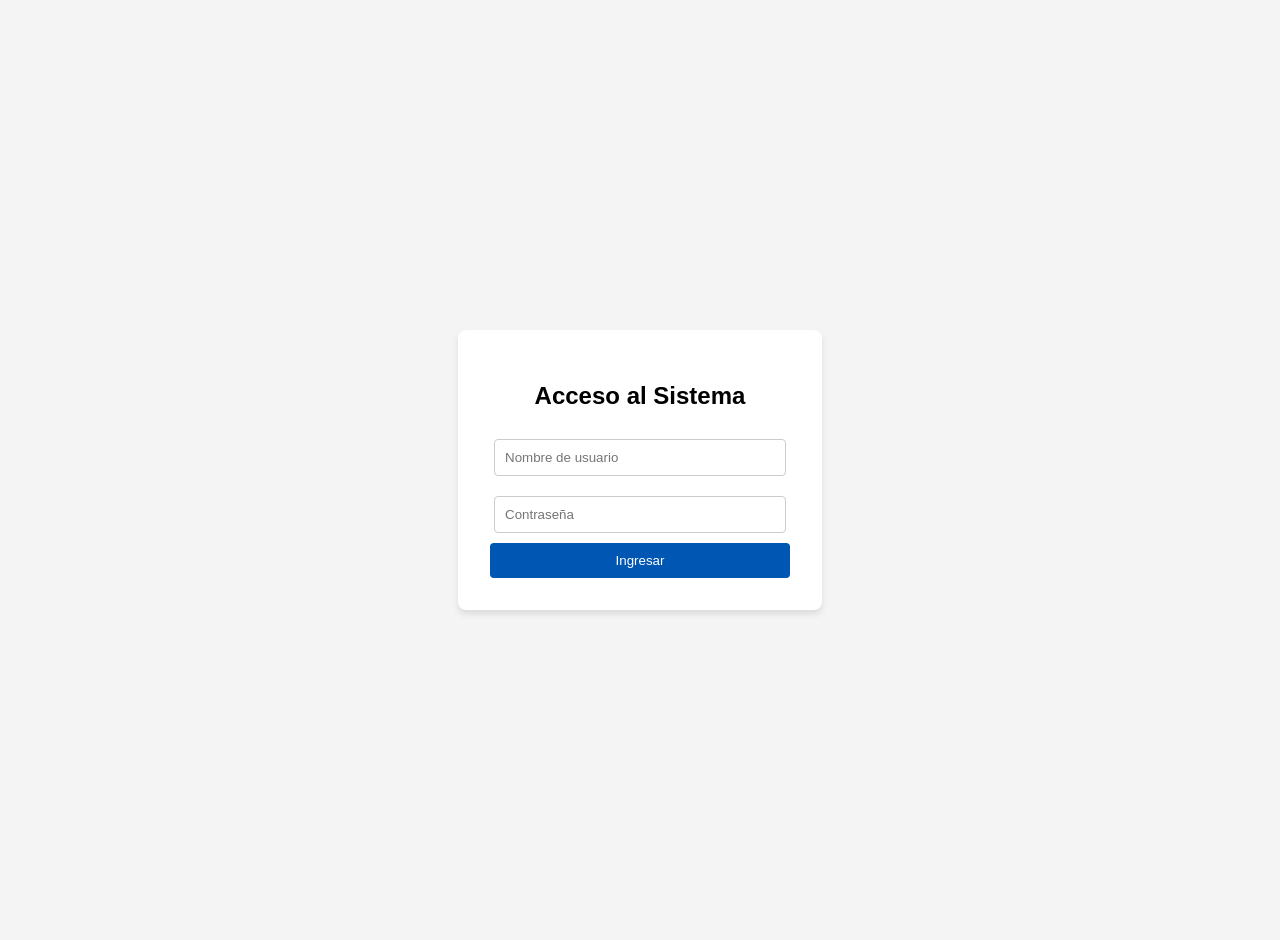
<file: frontend/index.html>
<!DOCTYPE html>
<html lang="es">
<head>
    <meta charset="UTF-8">
    <meta name="viewport" content="width=device-width, initial-scale=1.0">
    <title>Login - Sistema de Proyectores</title>
    
    <link rel="stylesheet" href="css/estilos.css">
</head>
<body class="body-login">

    <div class="login-container">
        <h2>Acceso al Sistema</h2>
        <form id="formulario-login">
            <input type="text" id="username" placeholder="Nombre de usuario" required>
            <input type="password" id="password" placeholder="Contraseña" required>
            <button type="submit" class="btn-login">Ingresar</button>
            <p id="mensaje-error">Usuario o contraseña incorrectos.</p>
        </form>
    </div>

    <script src="js/login.js"></script>
</body>
</html>
</file>
<file: frontend/css/estilos.css>
/* --- ESTILOS GENERALES --- */
body { 
    font-family: Arial, sans-serif; 
    background-color: #f4f4f4; 
    margin: 0; 
    padding: 20px; 
}

/* --- ESTILOS ESPECÍFICOS DEL LOGIN --- */
.body-login {
    display: flex; 
    justify-content: center; 
    align-items: center; 
    height: 100vh;
}

.login-container { 
    background: white; 
    padding: 2rem; 
    border-radius: 8px; 
    box-shadow: 0 4px 6px rgba(0,0,0,0.1); 
    width: 300px; 
    text-align: center; 
}

.login-container input { 
    width: 90%; 
    padding: 10px; 
    margin: 10px 0; 
    border: 1px solid #ccc; 
    border-radius: 4px; 
}

.btn-login { 
    width: 100%; 
    padding: 10px; 
    background: #0056b3; 
    color: white; 
    border: none; 
    border-radius: 4px; 
    cursor: pointer; 
}

.btn-login:hover { background: #004494; }

#mensaje-error { 
    color: red; 
    font-size: 0.9em; 
    margin-top: 10px; 
    display: none; 
}

/* --- ESTILOS DE LA CASETA --- */
.header { 
    display: flex; 
    justify-content: space-between; 
    align-items: center; 
    background: #0056b3; 
    color: white; 
    padding: 10px 20px; 
    border-radius: 8px; 
    margin-bottom: 20px;
}

.btn-logout { 
    background: #dc3545; 
    color: white; 
    border: none; 
    padding: 8px 15px; 
    border-radius: 4px; 
    cursor: pointer; 
}

.btn-nuevo { 
    background: #28a745; 
    color: white; 
    border: none; 
    padding: 10px 20px; 
    border-radius: 4px; 
    cursor: pointer; 
    font-size: 16px; 
    margin-bottom: 20px;
}

/* --- TABLA DE DATOS --- */
table { 
    width: 100%; 
    border-collapse: collapse; 
    background: white; 
    box-shadow: 0 4px 6px rgba(0,0,0,0.1); 
}

th, td { 
    padding: 12px; 
    text-align: left; 
    border-bottom: 1px solid #ddd; 
}

th { background-color: #f8f9fa; }

/* --- VENTANAS MODALES (FLOTANTES) --- */
.modal { 
    display: none; 
    position: fixed; 
    z-index: 1; 
    left: 0; 
    top: 0; 
    width: 100%; 
    height: 100%; 
    background-color: rgba(0,0,0,0.5); 
}

.modal-content { 
    background-color: #fefefe; 
    margin: 5% auto; 
    padding: 25px; 
    border: 1px solid #888; 
    width: 90%; 
    max-width: 500px; 
    border-radius: 8px; 
    box-shadow: 0 4px 8px rgba(0,0,0,0.2); 
}

.close { 
    color: #aaa; 
    float: right; 
    font-size: 28px; 
    font-weight: bold; 
    cursor: pointer; 
}

.close:hover, .close:focus { 
    color: black; 
    text-decoration: none; 
    cursor: pointer; 
}

label { 
    font-weight: bold; 
    font-size: 12px; 
    color: #555; 
    text-transform: uppercase; 
}

.text-center { text-align: center; }


/* ==========================================
   LAYOUT CON BARRA LATERAL (PANEL DIRECTIVO)
   ========================================== */
.dashboard-container {
    display: flex;
    min-height: 100vh;
    margin: -20px; /* Compensa el padding por defecto del body */
}

.sidebar {
    width: 260px;
    background-color: #2c3e50;
    color: white;
    padding: 25px 20px;
    box-shadow: 2px 0 5px rgba(0,0,0,0.1);
}

.sidebar h3 {
    text-align: center;
    margin-bottom: 35px;
    border-bottom: 2px solid #34495e;
    padding-bottom: 15px;
    font-size: 18px;
    letter-spacing: 1px;
}

.sidebar a {
    display: block;
    color: #ecf0f1;
    text-decoration: none;
    padding: 12px 15px;
    border-radius: 6px;
    margin-bottom: 8px;
    font-weight: bold;
    transition: all 0.2s ease;
}

.sidebar a:hover, .sidebar a.active {
    background-color: #34495e;
    color: #3498db;
}

.main-content {
    flex: 1;
    padding: 40px;
    background-color: #f4f4f4;
}

.dashboard-grid {
    display: grid;
    grid-template-columns: repeat(auto-fit, minmax(450px, 1fr));
    gap: 25px;
    margin-top: 30px;
}

.card {
    background: white;
    padding: 25px;
    border-radius: 8px;
    box-shadow: 0 4px 10px rgba(0,0,0,0.05);
}

.card h3 {
    margin-top: 0;
    margin-bottom: 20px;
    color: #2c3e50;
    font-size: 16px;
    border-left: 4px solid #3498db;
    padding-left: 10px;
}

/* ==========================================
   DISEÑO RESPONSIVO (MÓVILES Y TABLETS)
   ========================================== */
@media screen and (max-width: 768px) {
    /* Acomoda la barra lateral hacia arriba */
    .dashboard-container {
        flex-direction: column;
        margin: 0;
    }

    .sidebar {
        width: 100%;
        padding: 15px;
        box-sizing: border-box;
    }

    .sidebar h3 {
        margin-bottom: 15px;
    }

    /* Convierte los enlaces del menú en botones horizontales */
    .sidebar a {
        display: inline-block;
        margin-right: 5px;
        margin-bottom: 5px;
        font-size: 14px;
        padding: 8px 10px;
    }

    /* Ajusta el área central */
    .main-content {
        padding: 15px;
    }

    .dashboard-grid {
        grid-template-columns: 1fr; /* Una sola columna */
    }

    /* Ajusta los modales y formularios para que no se salgan de la pantalla */
    .modal-content, .card {
        width: 95% !important;
        margin: 10px auto;
        padding: 15px;
        box-sizing: border-box;
    }

    /* Hace que las tablas se puedan deslizar a los lados si son muy anchas */
    table {
        display: block;
        overflow-x: auto;
        white-space: nowrap;
    }
}
/* ==========================================
   WIDGET DE PERFIL DE USUARIO
   ========================================== */
.widget-perfil {
    display: flex;
    align-items: center;
    gap: 12px;
    padding: 10px;
    background: rgba(255, 255, 255, 0.1);
    border-radius: 8px;
    margin-bottom: 20px;
    cursor: pointer;
    transition: background 0.3s;
    color: white; /* Texto blanco para que resalte en el sidebar oscuro */
}

.widget-perfil:hover {
    background: rgba(255, 255, 255, 0.2);
}

.avatar-mini {
    background: #fff;
    color: #333;
    width: 40px;
    height: 40px;
    border-radius: 50%;
    display: flex;
    justify-content: center;
    align-items: center;
    font-size: 20px;
    font-weight: bold;
}

.info-perfil-mini {
    display: flex;
    flex-direction: column;
}

.info-perfil-mini span {
    font-size: 14px;
    font-weight: bold;
}

.info-perfil-mini small {
    font-size: 11px;
    color: #ddd;
}
</file>
